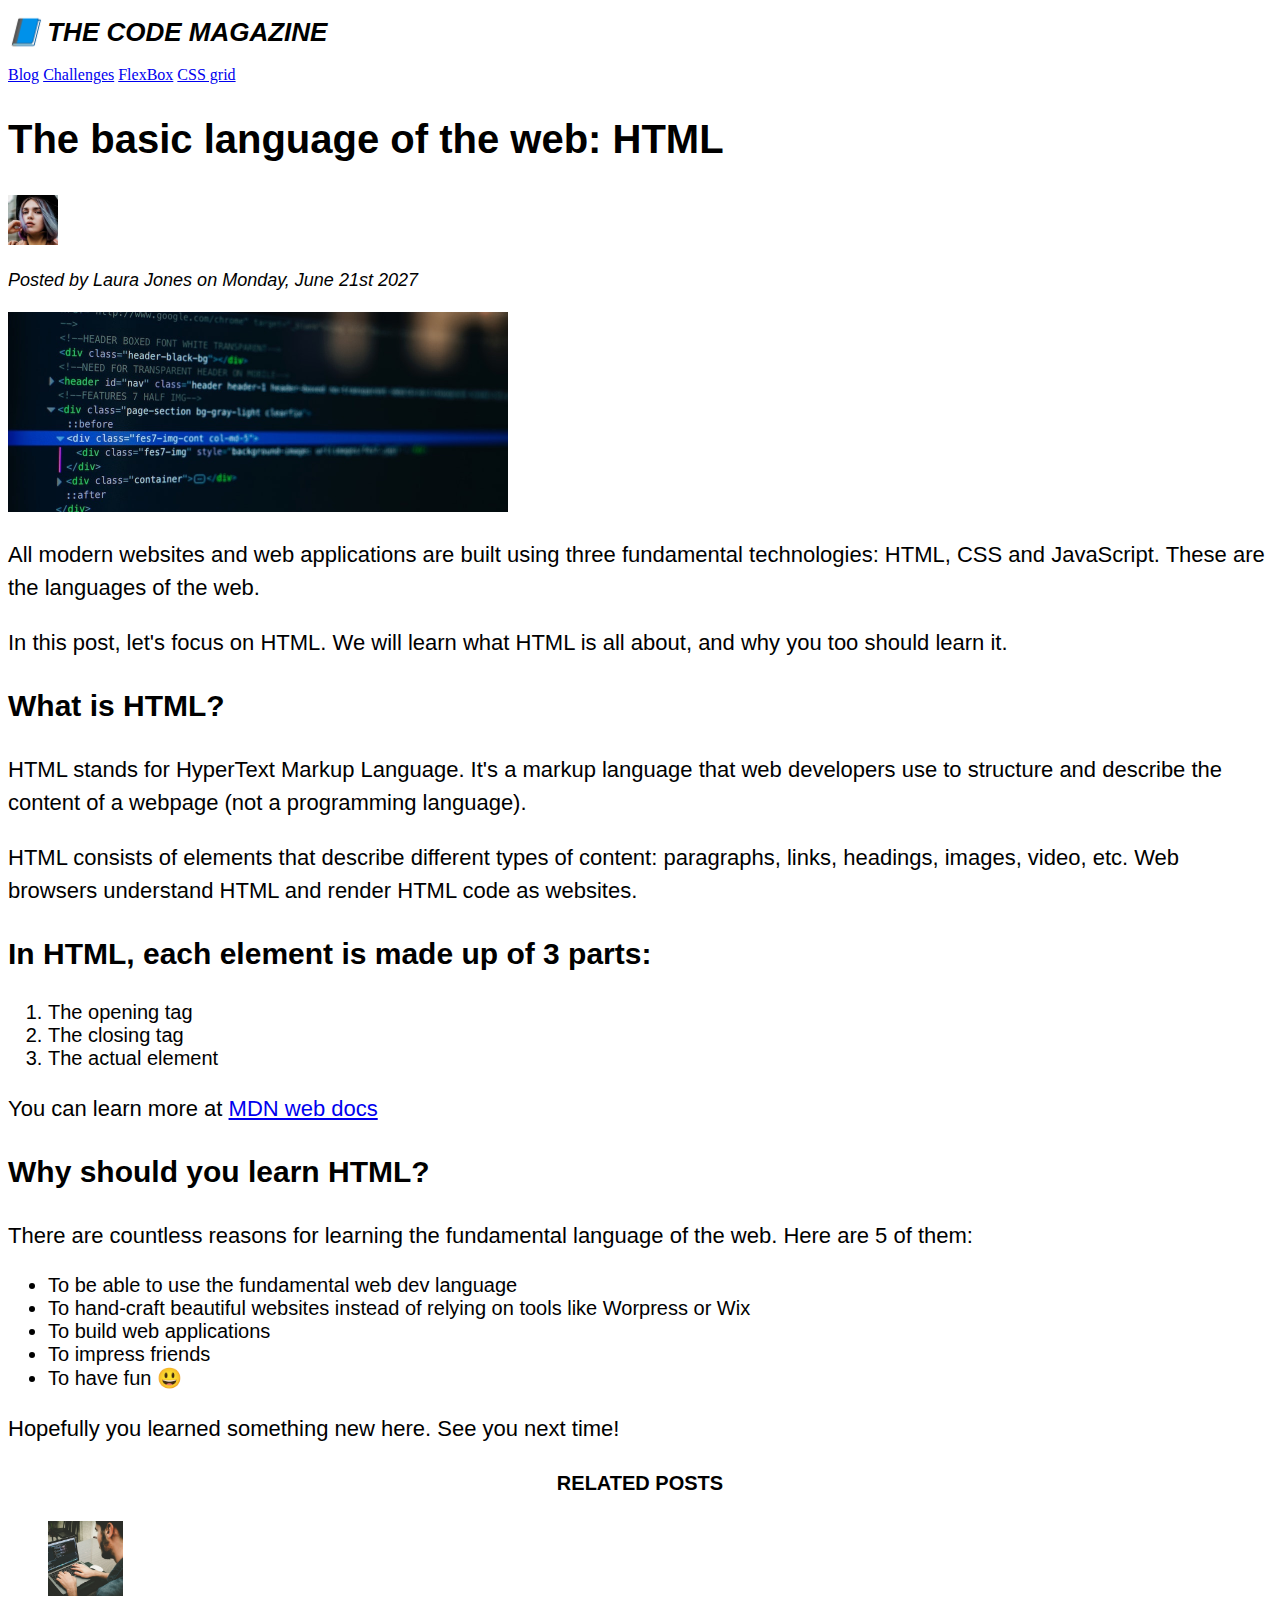
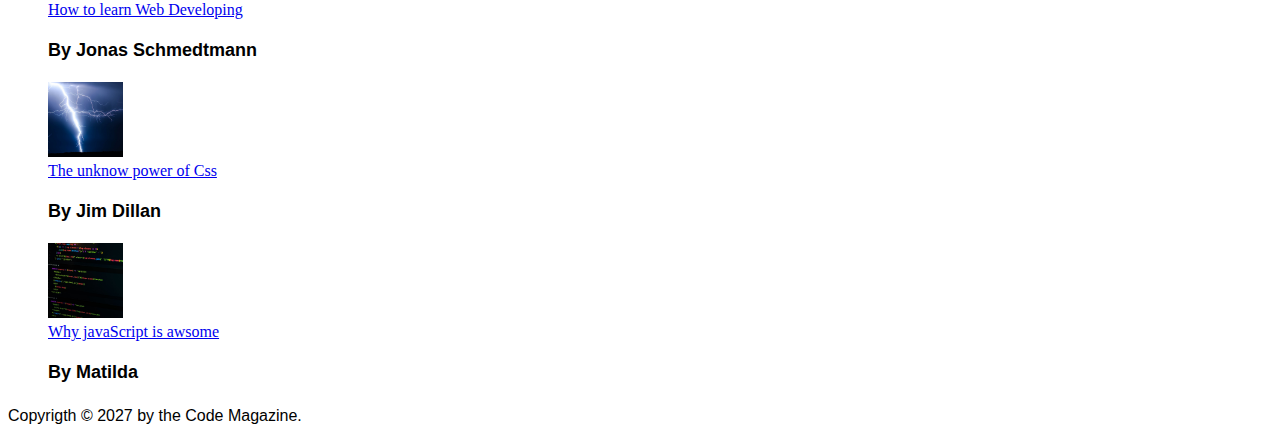
<file: index.html>
<!DOCTYPE html>
<html lang="en">
  <head>
    <meta charset="UTF8" />
    <link rel="stylesheet" href="style.css" />

    <title>The basic language of the web: HTML</title>
  </head>

  <body>
    <!--
    <h1>The basic language of the web: HTML</h1>
    <h2>The basic language of the web: HTML</h2>
    <h3>The basic language of the web: HTML</h3>
    <h4>The basic language of the web: HTML</h4>
    <h5>The basic language of the web: HTML</h5>
    <h6>The basic language of the web: HTML</h6>
-->
    <header>
      <h1>📘 The Code Magazine</h1>

      <nav>
        <a href="blog.html">Blog</a>
        <a href="#">Challenges</a>
        <a href="#">FlexBox</a>
        <a href="#">CSS grid</a>
      </nav>
    </header>

    <article>
      <h2>The basic language of the web: HTML</h2>

      <img
        src="./img/laura-jones.jpg"
        alt="Laura Jones"
        width="50px"
        height="50px"
      />

      <p id="author">Posted by Laura Jones on Monday, June 21st 2027</p>

      <img src="./img/post-img.jpg" alt="imagem" width="500" height="200" />

      <p>
        All modern websites and web applications are built using three
        fundamental technologies: HTML, CSS and JavaScript. These are the
        languages of the web.
      </p>
      <p>
        In this post, let's focus on HTML. We will learn what HTML is all about,
        and why you too should learn it.
      </p>

      <h3>What is HTML?</h3>
      <p>
        HTML stands for HyperText Markup Language. It's a markup language that
        web developers use to structure and describe the content of a webpage
        (not a programming language).
      </p>
      <p>
        HTML consists of elements that describe different types of content:
        paragraphs, links, headings, images, video, etc. Web browsers understand
        HTML and render HTML code as websites.
      </p>

      <h3>In HTML, each element is made up of 3 parts:</h3>

      <ol>
        <li>The opening tag</li>
        <li>The closing tag</li>
        <li>The actual element</li>
      </ol>

      <p>
        You can learn more at
        <a
          href="https://developer.mozilla.org/pt-BR/docs/Web/HTML/Element/link"
          target="_blank"
          >MDN web docs</a
        >
      </p>
      <h3>Why should you learn HTML?</h3>

      <p>
        There are countless reasons for learning the fundamental language of the
        web. Here are 5 of them:
      </p>

      <ul>
        <li>To be able to use the fundamental web dev language</li>
        <li>
          To hand-craft beautiful websites instead of relying on tools like
          Worpress or Wix
        </li>
        <li>To build web applications</li>
        <li>To impress friends</li>
        <li>To have fun 😃</li>
      </ul>

      <p>Hopefully you learned something new here. See you next time!</p>
    </article>
    <aside>
      <h4>Related Posts</h4>
      <ul class="related">
        <li>
          <img
            src="img/related-1.jpg"
            alt="Person Programming"
            width="75"
            height="75"
          />
        </li>
        <a href="#">How to learn Web Developing</a>
        <p class="related-author">By Jonas Schmedtmann</p>

        <li>
          <img src="img/related-2.jpg" alt="Lightning" width="75" height="75" />
        </li>
        <a href="#">The unknow power of Css</a>
        <p class="related-author">By Jim Dillan</p>

        <li>
          <img
            src="img/related-3.jpg"
            alt="Java Script code on a screen"
            width="75"
            height="75"
          />
        </li>
        <a href="#">Why javaScript is awsome</a>
        <p class="related-author">By Matilda</p>
      </ul>
    </aside>
    <footer>
      <p>Copyrigth &copy; 2027 by the Code Magazine.</p>
    </footer>
  </body>
</html>
</file>
<file: style.css>
h1,
h2,
h3,
h4,
p,
li {
  font-family: sans-serif;
}

h1 {
  font-size: 26px;
  text-transform: uppercase;
  font-style: italic;
}

h2 {
  font-size: 40px;
}

h3 {
  font-size: 30px;
}
h4 {
  font-size: 20px;
  text-transform: uppercase;
  text-align: center;
}

p {
  font-size: 22px;
  line-height: 1.5;
}

li {
  font-size: 20px;
}

footer p {
  font-size: 16px;
}

/*article header p {
  font-style: italic;
}*/

#author {
  font-style: italic;
  font-size: 18px;
}

.related-author {
  font-size: 18px;
  font-weight: bolder;
}

/*ul {
  list-style: none;
}*/

.related {
  list-style: none;
}
</file>
